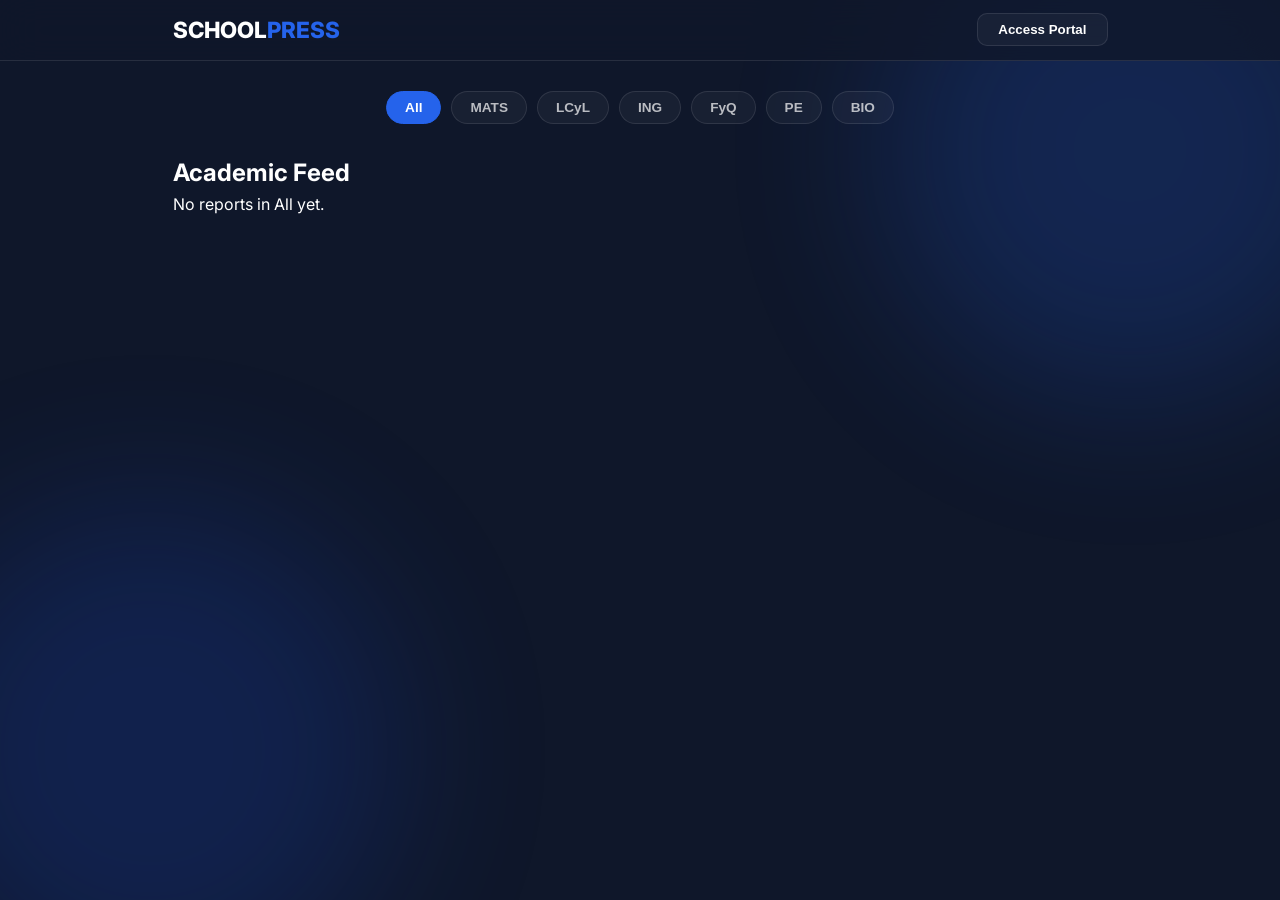
<file: index.html>
<!DOCTYPE html>
<html lang="en">
<head>
    <meta charset="UTF-8">
    <meta name="viewport" content="width=device-width, initial-scale=1.0">
    <link rel="stylesheet" href="style.css">
    <link href="https://fonts.googleapis.com/css2?family=Inter:wght@300;400;600;800&display=swap" rel="stylesheet">
    <title>School Press | Feed</title>
</head>
<body class="glass-theme">
    <div class="glass-bg-blobs">
        <div class="blob blob-1"></div>
        <div class="blob blob-2"></div>
    </div>

    <header class="glass-nav">
        <div class="nav-container">
            <div class="logo" onclick="location.href='index.html'">SCHOOL<span>PRESS</span></div>
            
            <div class="auth-group">
                <button onclick="handleAuthClick()" id="login-btn" class="glass-btn">Access Portal</button>
                
                <div id="user-controls" class="logged-in-row" style="display:none;">
                    <button class="glass-btn btn-primary" onclick="location.href='editor.html'">Publish</button>
                    <div id="user-display" class="user-avatar-wrapper" onclick="location.href='profile.html'"></div>
                </div>
            </div>
        </div>
    </header>

    <main class="content-wrapper">
        <nav class="subject-filter">
            <button class="nav-link active" onclick="filterBy('All', this)">All</button>
            <button class="nav-link" onclick="filterBy('MATS', this)">MATS</button>
            <button class="nav-link" onclick="filterBy('LCyL', this)">LCyL</button>
            <button class="nav-link" onclick="filterBy('ING', this)">ING</button>
            <button class="nav-link" onclick="filterBy('FyQ', this)">FyQ</button>
            <button class="nav-link" onclick="filterBy('PE', this)">PE</button>
            <button class="nav-link" onclick="filterBy('BIO', this)">BIO</button>
        </nav>

        <section class="hero-center">
            <h1 class="liquid-text">Academic Feed</h1>
        </section>

        <div id="articles-grid" class="cube-grid">
            <div class="loader-placeholder">Connecting to intelligence network...</div>
        </div>
    </main>

    <script src="script.js"></script>
    <script>
        window.addEventListener('DOMContentLoaded', () => {
            displayArticles();
            if (typeof checkAuth === 'function') checkAuth(); 
        });

        function filterBy(category, element) {
            document.querySelectorAll('.nav-link').forEach(link => link.classList.remove('active'));
            element.classList.add('active');
            displayArticles(category);
        }

        function displayArticles(filter = 'All') {
            const grid = document.getElementById('articles-grid');
            const articles = JSON.parse(localStorage.getItem("articles") || "[]");
            
            const filtered = filter === 'All' ? articles : articles.filter(a => a.category === filter);

            if (filtered.length === 0) {
                grid.innerHTML = `<div class="empty-msg">No reports in ${filter} yet.</div>`;
                return;
            }

            grid.innerHTML = filtered.map(art => `
                <div class="cube-card shadow-premium" onclick="location.href='article.html?id=${art.id}'">
                    <div class="card-insta-content">
                        <div class="card-header">
                            <span class="tag">${art.category}</span>
                        </div>
                        <h3>${art.title}</h3>
                    </div>
                    <div class="insta-overlay">
                        <span>👁 ${art.views || 0}</span>
                        <span>❤️ ${art.likes || 0}</span>
                    </div>
                </div>
            `).join('');
        }
    </script>
</body>
</html>
</file>
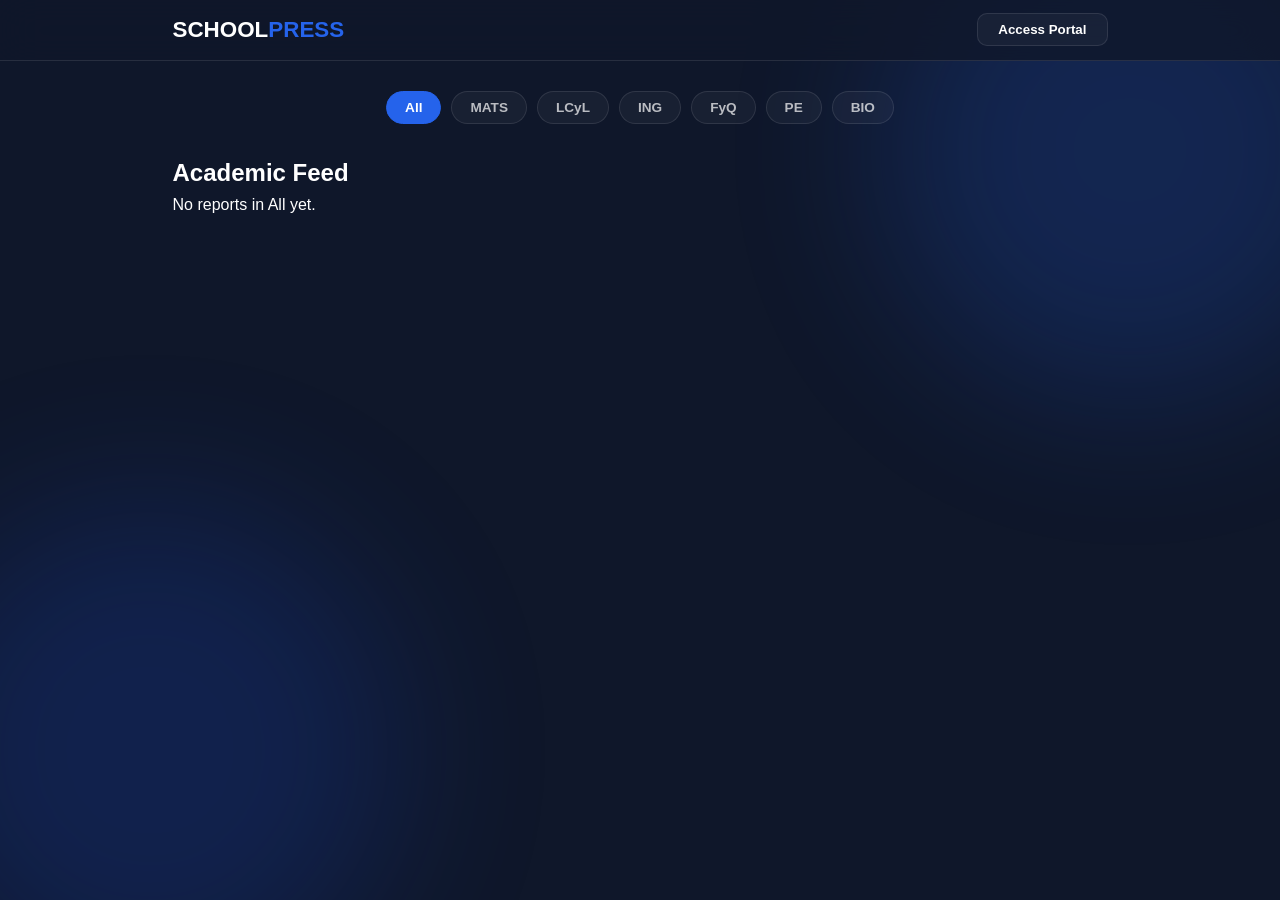
<file: article.html>
<!DOCTYPE html>
<html lang="en">
<head>
    <meta charset="UTF-8">
    <meta name="viewport" content="width=device-width, initial-scale=1.0">
    <link rel="stylesheet" href="style.css">
    <link href="https://fonts.googleapis.com/css2?family=Inter:wght@300;400;600;800&family=Lora:ital,wght@0,400;0,700;1,400&display=swap" rel="stylesheet">
    <title>Intelligence Report | School Press</title>
</head>
<body class="glass-theme article-page">
    <div class="glass-bg-blobs">
        <div class="blob blob-1"></div>
        <div class="blob blob-2"></div>
    </div>

    <header class="glass-nav">
        <div class="nav-container">
            <div class="logo" onclick="location.href='index.html'">SCHOOL<span>PRESS</span></div>
            <div class="auth-group">
                <button onclick="location.href='index.html'" class="glass-btn">Back to Feed</button>
            </div>
        </div>
    </header>

    <main class="content-wrapper article-view">
        <article class="reading-container">
            <header class="article-header">
                <span id="art-category" class="tag-large">CATEGORY</span>
                <h1 id="art-title" class="entry-title">Loading Intelligence Report...</h1>
                
                <div class="author-card">
                    <div id="art-avatar" class="mini-avatar"></div>
                    <div class="author-meta">
                        <span id="art-author" class="author-name">@username</span>
                        <span id="art-date" class="publish-date">April 12, 2026</span>
                    </div>
                </div>
            </header>

            <div id="art-content" class="article-body lora-font">
                </div>

            <footer class="article-footer">
                <div class="interaction-bar">
                    <button class="action-btn" onclick="handleLike()">❤️ <span id="art-likes">0</span></button>
                    <button class="action-btn">👁 <span id="art-views">0</span></button>
                </div>
            </footer>
        </article>
    </main>

    <script src="script.js"></script>
    <script>
        window.onload = () => {
            const params = new URLSearchParams(window.location.search);
            const id = params.get('id');
            if (!id) return location.href = 'index.html';

            const articles = JSON.parse(localStorage.getItem("articles") || "[]");
            const art = articles.find(a => a.id == id);

            if (art) {
                // Увеличиваем просмотры
                art.views = (art.views || 0) + 1;
                localStorage.setItem("articles", JSON.stringify(articles));

                // Заполняем данные
                document.getElementById('art-title').innerText = art.title;
                document.getElementById('art-category').innerText = art.category;
                document.getElementById('art-author').innerText = `@${art.author}`;
                document.getElementById('art-date').innerText = art.date || "Today";
                document.getElementById('art-content').innerHTML = art.content;
                document.getElementById('art-likes').innerText = art.likes || 0;
                document.getElementById('art-views').innerText = art.views;
                
                // Аватарка автора
                document.getElementById('art-avatar').innerHTML = 
                    `<img src="https://ui-avatars.com/api/?name=${art.author}&background=2563eb&color=fff&bold=true" alt="">`;
            }
        };

        function handleLike() {
            // Логика лайка (можно добавить в script.js)
            alert("Thanks for the feedback!");
        }
    </script>
</body>
</html>
</file>
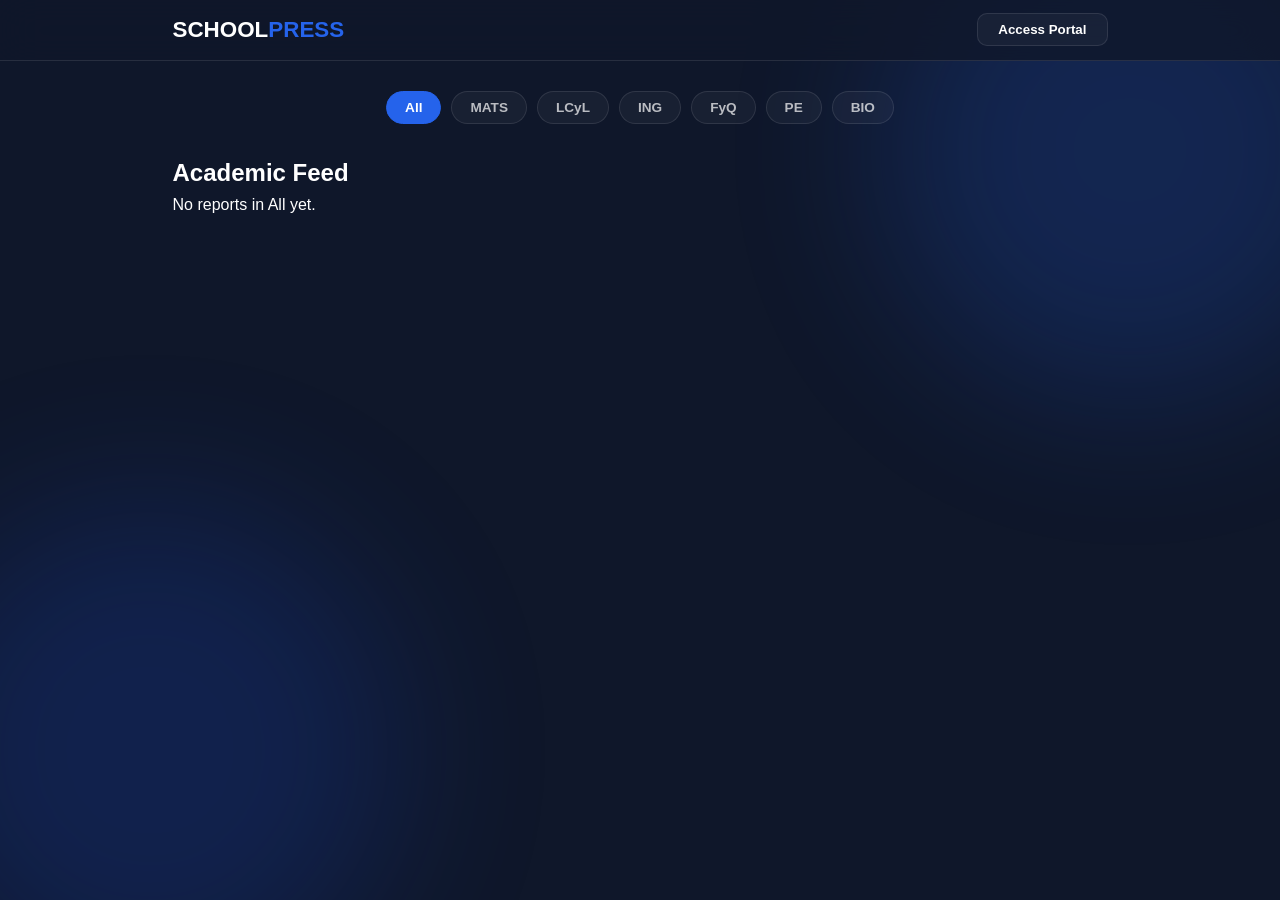
<file: profile.html>
<!DOCTYPE html>
<html lang="en">
<head>
    <meta charset="UTF-8">
    <meta name="viewport" content="width=device-width, initial-scale=1.0">
    <link rel="stylesheet" href="style.css">
    <link href="https://fonts.googleapis.com/css2?family=Inter:wght@300;400;600;800&display=swap" rel="stylesheet">
    <title>Profile | School Press</title>
</head>
<body class="glass-theme profile-page">
    <div class="glass-bg-blobs">
        <div class="blob blob-1"></div>
        <div class="blob blob-2"></div>
    </div>

    <header class="glass-nav">
        <div class="nav-container">
            <div class="logo" onclick="location.href='index.html'">SCHOOL<span>PRESS</span></div>
            <div class="auth-group">
                <button onclick="location.href='index.html'" class="glass-btn">Home Feed</button>
                <button onclick="handleLogout()" class="glass-btn btn-primary" style="background: #ef4444;">Logout</button>
            </div>
        </div>
    </header>

    <main class="content-wrapper">
        <section class="profile-hero">
            <div class="profile-card-large">
                <div class="avatar-container">
                    <img id="profile-pic" src="" alt="Avatar">
                    <div class="rank-badge">Contributor</div>
                </div>
                
                <div class="profile-details">
                    <h1 id="display-nick">@nickname</h1>
                    <p id="display-email" class="email-subtext">user@escuelassj.com</p>
                    
                    <div class="social-stats">
                        <div class="stat-item">
                            <span id="post-count" class="stat-num">0</span>
                            <span class="stat-label">articles</span>
                        </div>
                        <div class="stat-item">
                            <span id="total-wires" class="stat-num">0</span>
                            <span class="stat-label">wires</span>
                        </div>
                    </div>
                </div>
            </div>
        </section>

        <div class="section-title">
            <span>Grid view</span>
        </div>

        <div id="my-articles-grid" class="cube-grid">
            </div>
    </main>

    <script src="script.js"></script>
    <script>
        window.onload = () => {
            // Подключаем проверку авторизации из script.js
            if (typeof checkAuth === 'function') checkAuth(); 

            const nick = localStorage.getItem("userNick");
            const email = localStorage.getItem("userEmail");
            
            if (!nick) return location.href = 'index.html';

            // Заполняем инфо профиля
            document.getElementById('display-nick').innerText = `@${nick}`;
            document.getElementById('display-email').innerText = email || 'Corporate Access';
            
            // UI Аватар (или укажи свое фото)
            document.getElementById('profile-pic').src = `https://ui-avatars.com/api/?name=${nick}&background=2563eb&color=fff&size=300&bold=true`;

            loadMyArticles(nick);
        };

        function loadMyArticles(nick) {
            const articles = JSON.parse(localStorage.getItem("articles") || "[]");
            const myArticles = articles.filter(a => a.author === nick);
            
            // Считаем сумму просмотров (WIRES)
            const totalWires = myArticles.reduce((sum, art) => sum + (art.views || 0), 0);

            document.getElementById('post-count').innerText = myArticles.length;
            document.getElementById('total-wires').innerText = totalWires;

            const grid = document.getElementById('my-articles-grid');
            
            if (myArticles.length === 0) {
                grid.innerHTML = `<p class="empty-msg">You haven't published any intelligence reports yet.</p>`;
                return;
            }

            // Рендерим квадратные карточки с оверлеем
            grid.innerHTML = myArticles.map(art => `
                <div class="cube-card shadow-premium" onclick="location.href='article.html?id=${art.id}'">
                    <button class="delete-btn-icon" onclick="event.stopPropagation(); deleteArticle(${art.id})" title="Delete Article">×</button>
                    
                    <div class="card-insta-content">
                        <div class="card-header">
                            <span class="tag">${art.category}</span>
                        </div>
                        <h3>${art.title}</h3>
                    </div>

                    <div class="insta-overlay">
                        <span>👁 ${art.views || 0}</span>
                        <span>❤️ ${art.likes || 0}</span>
                    </div>
                </div>
            `).join('');
        }

        // Кнопка удаления с подтверждением
        function deleteArticle(id) {
            if (confirm("Terminating current intelligence report. Proceed?")) {
                let articles = JSON.parse(localStorage.getItem("articles") || "[]");
                articles = articles.filter(a => a.id !== id);
                localStorage.setItem("articles", JSON.stringify(articles));
                location.reload(); // Перегружаем, чтобы обновить
            }
        }
    </script>
</body>
</html>
</file>
<file: style.css>
/* --- 1. ПЕРЕМЕННЫЕ И БАЗОВЫЕ СТИЛИ --- */
:root {
    --accent: #2563eb;
    --accent-hover: #1d4ed8;
    --text-main: #ffffff;
    --text-sub: rgba(255, 255, 255, 0.7);
    --bg-dark: #0f172a;
    --glass-bg: rgba(255, 255, 255, 0.04);
    --glass-border: rgba(255, 255, 255, 0.1);
}

* { box-sizing: border-box; margin: 0; padding: 0; outline: none; }

body { 
    font-family: 'Inter', sans-serif; 
    color: var(--text-main); 
    background: var(--bg-dark); 
    line-height: 1.6;
    min-height: 100vh;
}

/* --- 2. ФОНОВЫЕ БЛОБЫ --- */
.glass-bg-blobs {
    position: fixed; top: 0; left: 0; width: 100%; height: 100%;
    z-index: -1; overflow: hidden; pointer-events: none;
}
.blob { position: absolute; width: 500px; height: 500px; filter: blur(80px); opacity: 0.2; border-radius: 50%; }
.blob-1 { background: var(--accent); top: -100px; right: -100px; }
.blob-2 { background: #1d4ed8; bottom: -100px; left: -100px; }

/* --- 3. ШАПКА (STREAKY NAV) --- */
header.glass-nav {
    background: rgba(15, 23, 42, 0.8);
    backdrop-filter: blur(20px);
    border-bottom: 1px solid var(--glass-border);
    position: sticky; top: 0; z-index: 1000;
}

.nav-container {
    width: 90%; max-width: 935px;
    margin: 0 auto;
    display: flex; justify-content: space-between; align-items: center;
    padding: 12px 0;
}

.logo { font-weight: 800; font-size: 1.4rem; color: white; text-decoration: none; }
.logo span { color: var(--accent); }

.auth-group { display: flex; align-items: center; gap: 15px; }

/* --- 4. КНОПКИ --- */
.glass-btn, .btn-primary {
    padding: 8px 20px; border-radius: 10px; font-weight: 600;
    cursor: pointer; transition: 0.2s; border: 1px solid var(--glass-border);
    text-decoration: none; display: inline-flex; align-items: center;
}
.glass-btn { background: var(--glass-bg); color: white; }
.glass-btn:hover { background: rgba(255, 255, 255, 0.1); }

.btn-primary { 
    background: var(--accent); color: white; border: none;
    box-shadow: 0 4px 15px rgba(37, 99, 235, 0.3);
}
.btn-primary:hover { transform: translateY(-2px); background: var(--accent-hover); }

/* --- 5. ФИЛЬТРЫ (ТАБЫ) --- */
.subject-filter {
    display: flex; justify-content: center; gap: 10px;
    margin: 30px 0; flex-wrap: wrap;
}
.nav-link {
    padding: 8px 18px; border-radius: 20px;
    background: var(--glass-bg); border: 1px solid var(--glass-border);
    color: var(--text-sub); font-size: 0.85rem; font-weight: 600; cursor: pointer;
}
.nav-link.active { background: var(--accent); color: white; border-color: var(--accent); }

/* --- 6. КАРТОЧКИ (INSTA-GRID) --- */
.content-wrapper { width: 90%; max-width: 935px; margin: 30px auto; }

.cube-grid {
    display: grid; grid-template-columns: repeat(3, 1fr); gap: 15px;
}
.cube-card {
    background: var(--glass-bg); aspect-ratio: 1 / 1;
    border-radius: 12px; border: 1px solid var(--glass-border);
    position: relative; overflow: hidden; cursor: pointer; transition: 0.3s;
}
.cube-card:hover { transform: translateY(-5px); border-color: var(--accent); }

.card-insta-content {
    height: 100%; padding: 20px; display: flex; flex-direction: column; justify-content: space-between;
}
.tag { font-size: 0.7rem; color: var(--accent); font-weight: 800; text-transform: uppercase; }
.cube-card h3 { font-size: 1.1rem; color: white; }

/* --- 7. ПРОФИЛЬ --- */
.profile-card-large {
    display: flex; align-items: center; gap: 40px;
    padding: 40px 0; border-bottom: 1px solid var(--glass-border); margin-bottom: 30px;
}
#profile-pic { width: 150px; height: 150px; border-radius: 50%; border: 3px solid var(--accent); }
.social-stats { display: flex; gap: 30px; margin-top: 15px; }
.stat-item { color: white; }
.stat-num { font-weight: 800; }

/* --- 8. РЕДАКТОР (ФИКС БЕЛОГО ЭКРАНА) --- */
/* Если на странице editor.html всё белое, это значит, что стили не применяются к новым классам */

.editor-layout {
    display: flex; flex-direction: column; align-items: center;
    max-width: 800px; margin: 40px auto;
}

/* Тулбар редактора */
.floating-toolbar {
    display: flex; gap: 10px; background: rgba(15, 23, 42, 0.9);
    padding: 10px 20px; border-radius: 12px; border: 1px solid var(--glass-border);
    position: sticky; top: 80px; z-index: 100; backdrop-filter: blur(10px);
}

.t-btn {
    background: transparent; border: none; color: white;
    width: 35px; height: 35px; border-radius: 6px; cursor: pointer;
}
.t-btn:hover { background: var(--glass-bg); }
.t-btn.active { background: var(--accent); }

/* Само поле ввода */
.pro-writing-area {
    width: 100%; min-height: 500px; background: transparent;
    color: white; font-size: 1.2rem; outline: none; padding: 20px 0;
}
.huge-title {
    width: 100%; background: transparent; border: none;
    font-size: 3.5rem; font-weight: 800; color: white; outline: none;
}

/* Исправляем селекторы (шрифты) */
select.t-select {
    background: #1e293b; color: white; border: 1px solid var(--glass-border);
    padding: 5px; border-radius: 5px;
}
</file>
